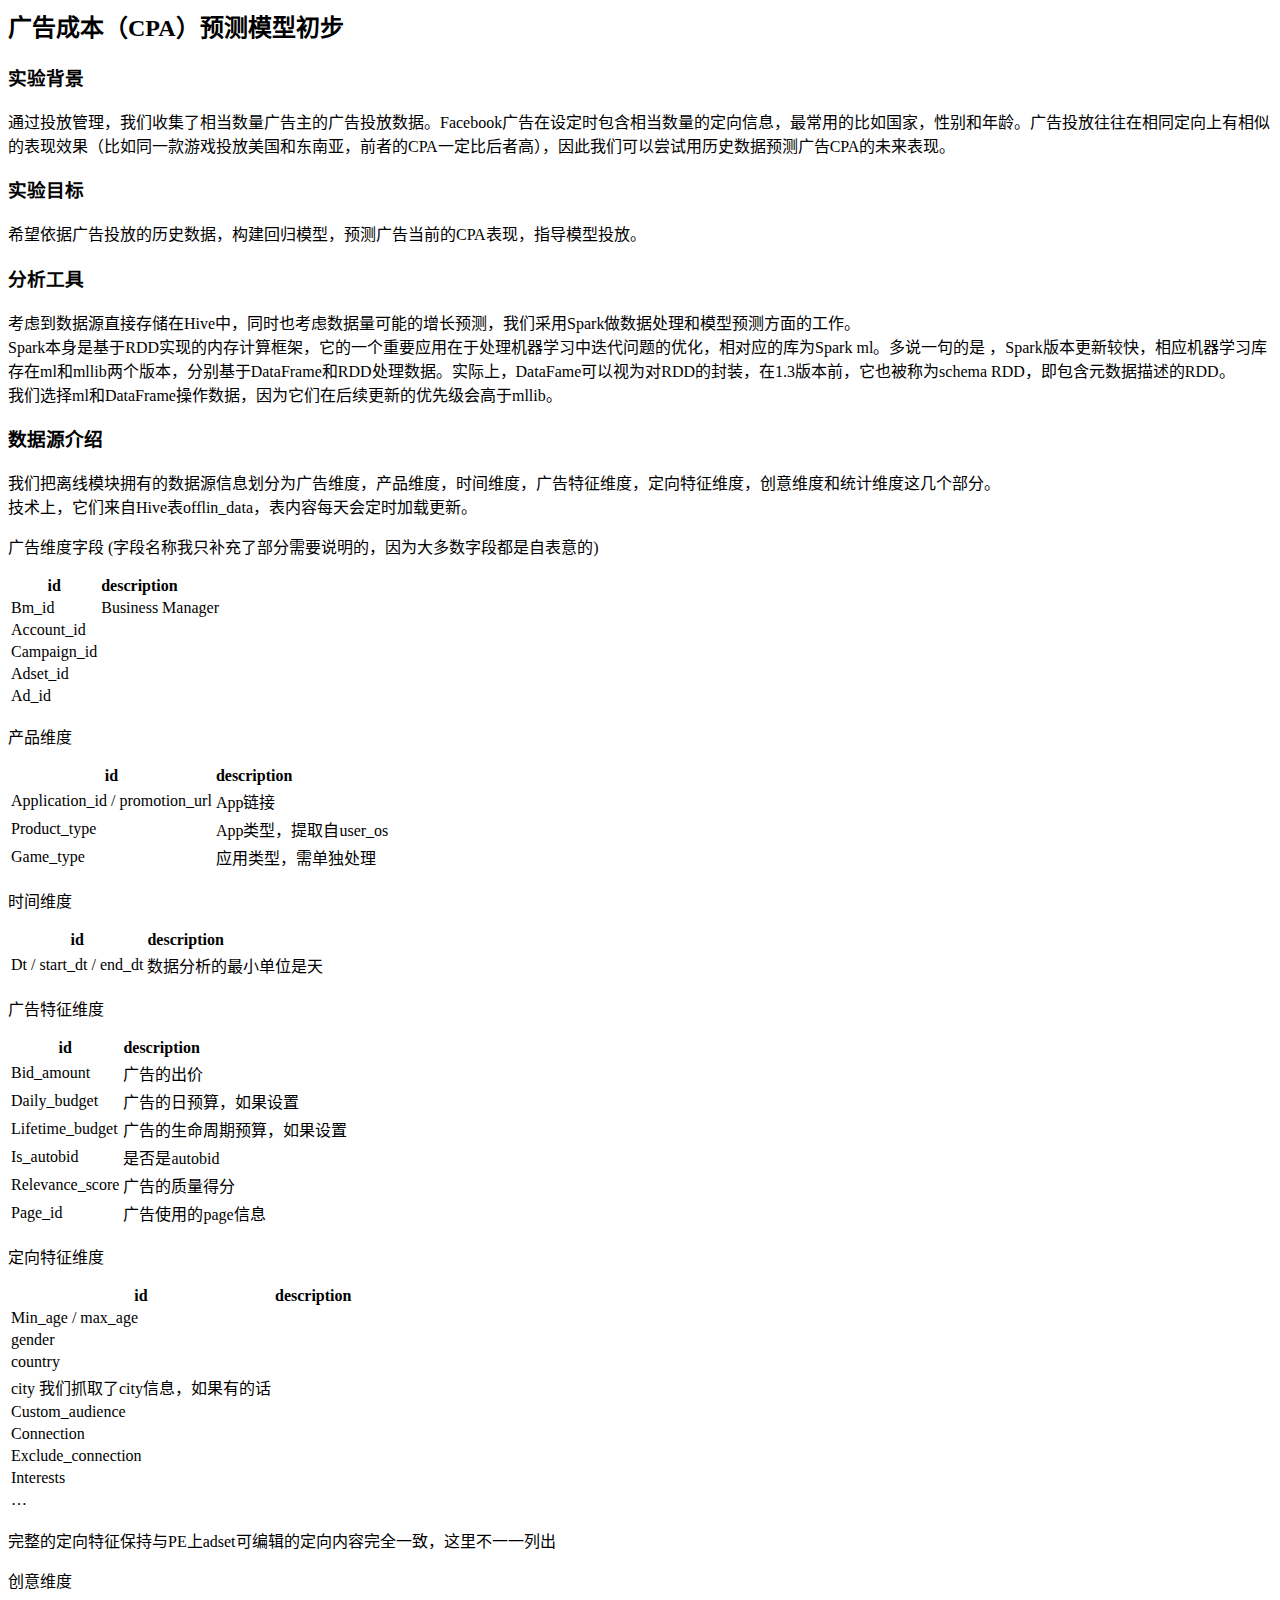
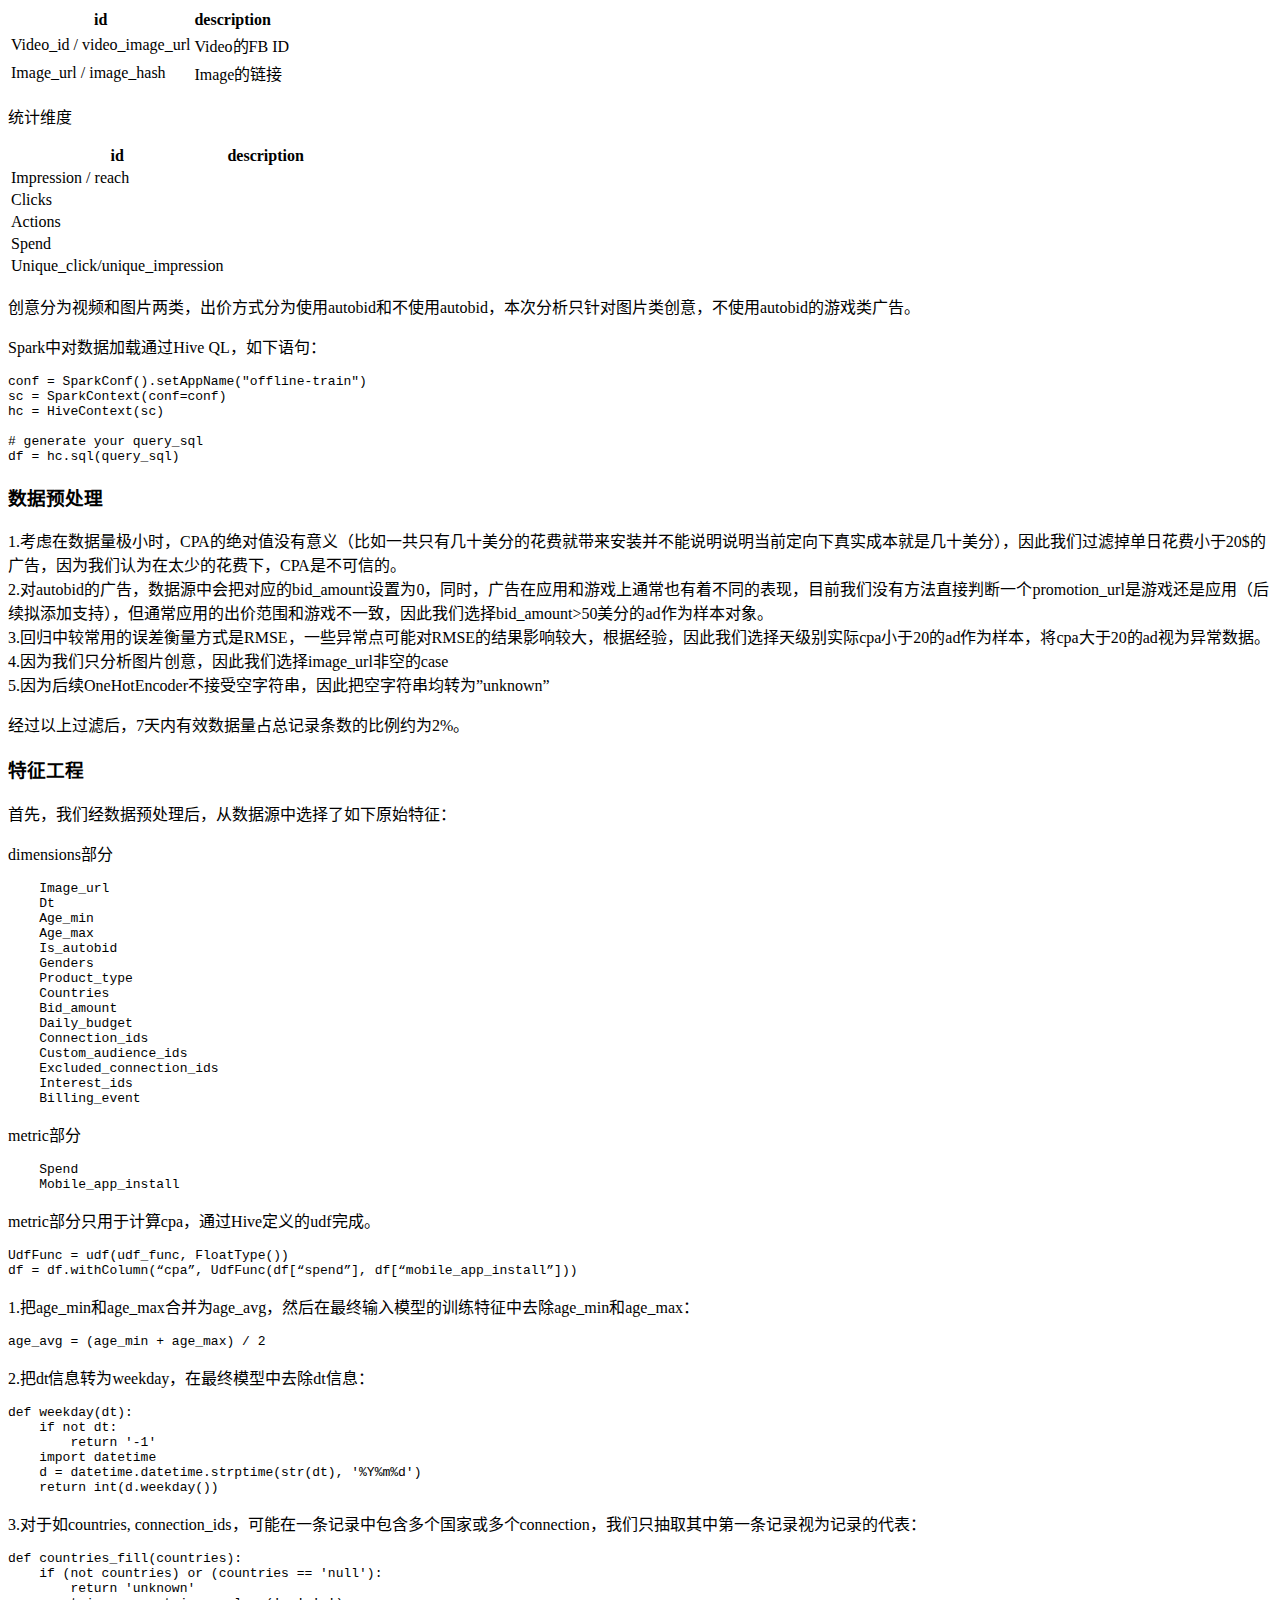
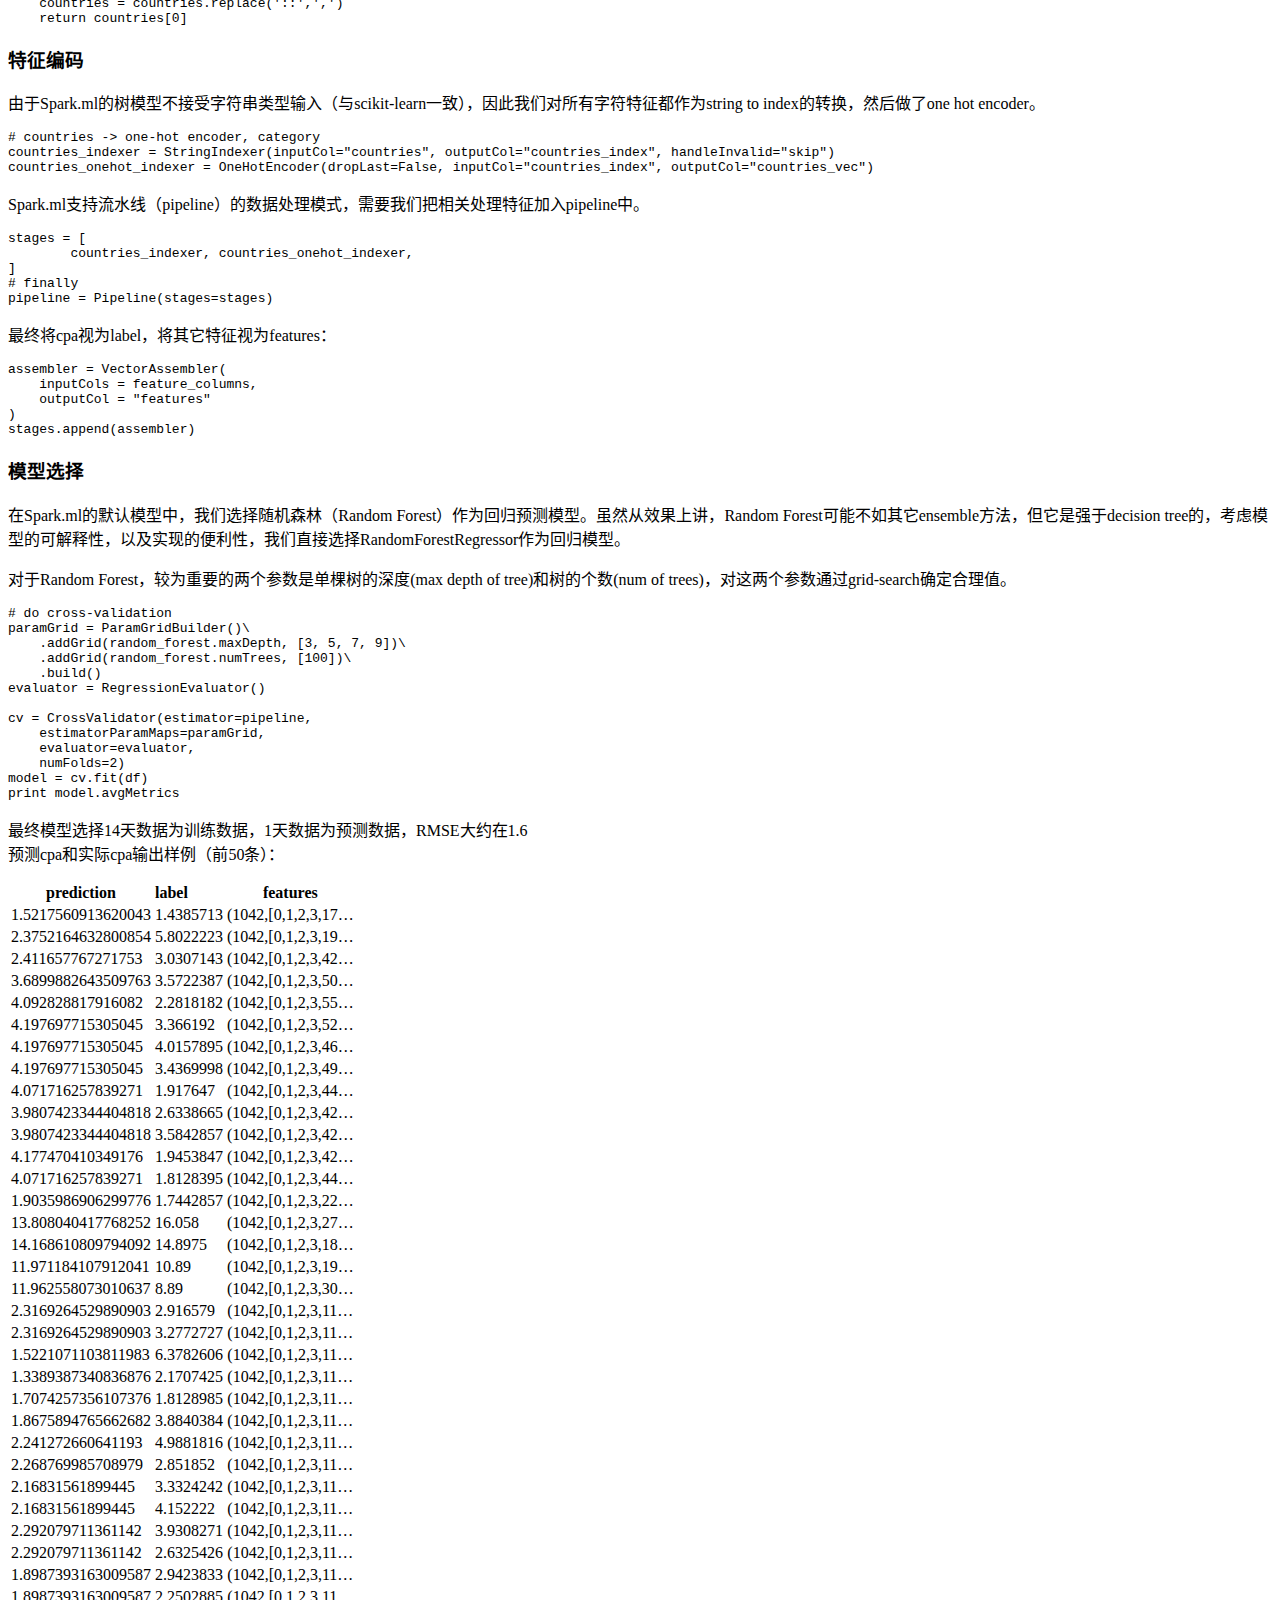
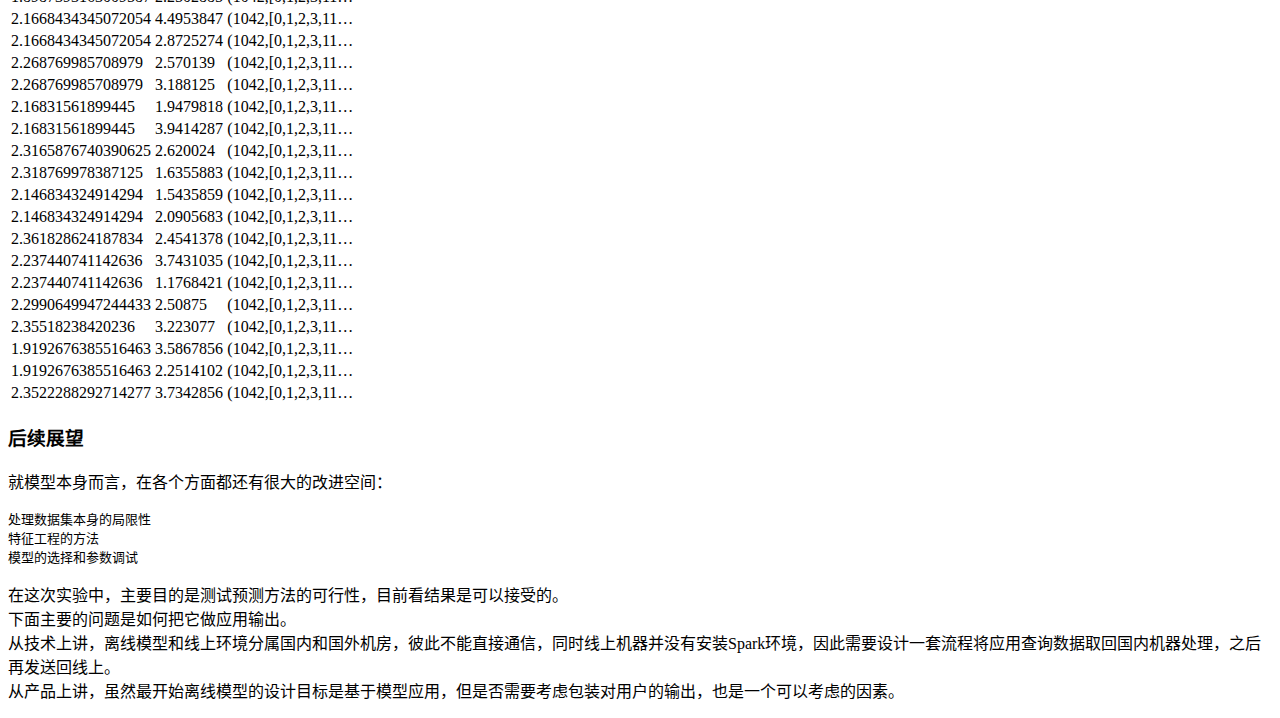
<file: mysite/markdown_to_html/2016-10-23-cpa-perdiction-with-spark.html>
<html lang="zh-cn">

<head>
<meta charset="utf-8"/>

</head>
<body>

<h2 id="广告成本cpa预测模型初步">广告成本（CPA）预测模型初步</h2>



<h3 id="实验背景">实验背景</h3>

<p>通过投放管理，我们收集了相当数量广告主的广告投放数据。Facebook广告在设定时包含相当数量的定向信息，最常用的比如国家，性别和年龄。广告投放往往在相同定向上有相似的表现效果（比如同一款游戏投放美国和东南亚，前者的CPA一定比后者高），因此我们可以尝试用历史数据预测广告CPA的未来表现。</p>



<h3 id="实验目标">实验目标</h3>

<p>希望依据广告投放的历史数据，构建回归模型，预测广告当前的CPA表现，指导模型投放。</p>



<h3 id="分析工具">分析工具</h3>

<p>考虑到数据源直接存储在Hive中，同时也考虑数据量可能的增长预测，我们采用Spark做数据处理和模型预测方面的工作。 <br>
Spark本身是基于RDD实现的内存计算框架，它的一个重要应用在于处理机器学习中迭代问题的优化，相对应的库为Spark ml。多说一句的是 ，Spark版本更新较快，相应机器学习库存在ml和mllib两个版本，分别基于DataFrame和RDD处理数据。实际上，DataFame可以视为对RDD的封装，在1.3版本前，它也被称为schema RDD，即包含元数据描述的RDD。 <br>
我们选择ml和DataFrame操作数据，因为它们在后续更新的优先级会高于mllib。</p>



<h3 id="数据源介绍">数据源介绍</h3>

<p>我们把离线模块拥有的数据源信息划分为广告维度，产品维度，时间维度，广告特征维度，定向特征维度，创意维度和统计维度这几个部分。 <br>
技术上，它们来自Hive表offlin_data，表内容每天会定时加载更新。</p>

<p>广告维度字段 (字段名称我只补充了部分需要说明的，因为大多数字段都是自表意的)</p>

<table>
<thead>
<tr>
  <th>id</th>
  <th align="left">description</th>
</tr>
</thead>
<tbody><tr>
  <td>Bm_id</td>
  <td align="left">Business Manager</td>
</tr>
<tr>
  <td>Account_id</td>
  <td align="left"></td>
</tr>
<tr>
  <td>Campaign_id</td>
  <td align="left"></td>
</tr>
<tr>
  <td>Adset_id</td>
  <td align="left"></td>
</tr>
<tr>
  <td>Ad_id</td>
  <td align="left"></td>
</tr>
</tbody></table>


<p>产品维度</p>

<table>
<thead>
<tr>
  <th>id</th>
  <th align="left">description</th>
</tr>
</thead>
<tbody><tr>
  <td>Application_id / promotion_url</td>
  <td align="left">App链接</td>
</tr>
<tr>
  <td>Product_type</td>
  <td align="left">App类型，提取自user_os</td>
</tr>
<tr>
  <td>Game_type</td>
  <td align="left">应用类型，需单独处理</td>
</tr>
</tbody></table>


<p>时间维度</p>

<table>
<thead>
<tr>
  <th>id</th>
  <th align="left">description</th>
</tr>
</thead>
<tbody><tr>
  <td>Dt / start_dt / end_dt</td>
  <td align="left">数据分析的最小单位是天</td>
</tr>
</tbody></table>


<p>广告特征维度</p>

<table>
<thead>
<tr>
  <th>id</th>
  <th align="left">description</th>
</tr>
</thead>
<tbody><tr>
  <td>Bid_amount</td>
  <td align="left">广告的出价</td>
</tr>
<tr>
  <td>Daily_budget</td>
  <td align="left">广告的日预算，如果设置</td>
</tr>
<tr>
  <td>Lifetime_budget</td>
  <td align="left">广告的生命周期预算，如果设置</td>
</tr>
<tr>
  <td>Is_autobid</td>
  <td align="left">是否是autobid</td>
</tr>
<tr>
  <td>Relevance_score</td>
  <td align="left">广告的质量得分</td>
</tr>
<tr>
  <td>Page_id</td>
  <td align="left">广告使用的page信息</td>
</tr>
</tbody></table>


<p>定向特征维度</p>

<table>
<thead>
<tr>
  <th>id</th>
  <th align="left">description</th>
</tr>
</thead>
<tbody><tr>
  <td>Min_age / max_age</td>
  <td align="left"></td>
</tr>
<tr>
  <td>gender</td>
  <td align="left"></td>
</tr>
<tr>
  <td>country</td>
  <td align="left"></td>
</tr>
<tr>
  <td>city   我们抓取了city信息，如果有的话</td>
  <td align="left"></td>
</tr>
<tr>
  <td>Custom_audience</td>
  <td align="left"></td>
</tr>
<tr>
  <td>Connection</td>
  <td align="left"></td>
</tr>
<tr>
  <td>Exclude_connection</td>
  <td align="left"></td>
</tr>
<tr>
  <td>Interests</td>
  <td align="left"></td>
</tr>
<tr>
  <td>…</td>
  <td align="left"></td>
</tr>
</tbody></table>


<p>完整的定向特征保持与PE上adset可编辑的定向内容完全一致，这里不一一列出</p>

<p>创意维度</p>

<table>
<thead>
<tr>
  <th>id</th>
  <th align="left">description</th>
</tr>
</thead>
<tbody><tr>
  <td>Video_id / video_image_url</td>
  <td align="left">Video的FB ID</td>
</tr>
<tr>
  <td>Image_url / image_hash</td>
  <td align="left">Image的链接</td>
</tr>
</tbody></table>


<p>统计维度</p>

<table>
<thead>
<tr>
  <th>id</th>
  <th align="left">description</th>
</tr>
</thead>
<tbody><tr>
  <td>Impression / reach</td>
  <td align="left"></td>
</tr>
<tr>
  <td>Clicks</td>
  <td align="left"></td>
</tr>
<tr>
  <td>Actions</td>
  <td align="left"></td>
</tr>
<tr>
  <td>Spend</td>
  <td align="left"></td>
</tr>
<tr>
  <td>Unique_click/unique_impression</td>
  <td align="left"></td>
</tr>
</tbody></table>


<p>创意分为视频和图片两类，出价方式分为使用autobid和不使用autobid，本次分析只针对图片类创意，不使用autobid的游戏类广告。</p>

<p>Spark中对数据加载通过Hive QL，如下语句：</p>

<pre><code>conf = SparkConf().setAppName("offline-train")
sc = SparkContext(conf=conf)
hc = HiveContext(sc)

# generate your query_sql
df = hc.sql(query_sql)
</code></pre>



<h3 id="数据预处理">数据预处理</h3>

<p>1.考虑在数据量极小时，CPA的绝对值没有意义（比如一共只有几十美分的花费就带来安装并不能说明说明当前定向下真实成本就是几十美分），因此我们过滤掉单日花费小于20$的广告，因为我们认为在太少的花费下，CPA是不可信的。 <br>
2.对autobid的广告，数据源中会把对应的bid_amount设置为0，同时，广告在应用和游戏上通常也有着不同的表现，目前我们没有方法直接判断一个promotion_url是游戏还是应用（后续拟添加支持），但通常应用的出价范围和游戏不一致，因此我们选择bid_amount&gt;50美分的ad作为样本对象。 <br>
3.回归中较常用的误差衡量方式是RMSE，一些异常点可能对RMSE的结果影响较大，根据经验，因此我们选择天级别实际cpa小于20的ad作为样本，将cpa大于20的ad视为异常数据。 <br>
4.因为我们只分析图片创意，因此我们选择image_url非空的case <br>
5.因为后续OneHotEncoder不接受空字符串，因此把空字符串均转为”unknown”</p>

<p>经过以上过滤后，7天内有效数据量占总记录条数的比例约为2%。</p>



<h3 id="特征工程">特征工程</h3>

<p>首先，我们经数据预处理后，从数据源中选择了如下原始特征：</p>

<p>dimensions部分</p>

<pre><code>    Image_url
    Dt
    Age_min
    Age_max
    Is_autobid
    Genders
    Product_type
    Countries
    Bid_amount
    Daily_budget
    Connection_ids
    Custom_audience_ids
    Excluded_connection_ids
    Interest_ids
    Billing_event
</code></pre>

<p>metric部分</p>

<pre><code>    Spend
    Mobile_app_install
</code></pre>

<p>metric部分只用于计算cpa，通过Hive定义的udf完成。</p>

<pre><code>UdfFunc = udf(udf_func, FloatType())
df = df.withColumn(“cpa”, UdfFunc(df[“spend”], df[“mobile_app_install”]))
</code></pre>

<p>1.把age_min和age_max合并为age_avg，然后在最终输入模型的训练特征中去除age_min和age_max：</p>

<pre><code>age_avg = (age_min + age_max) / 2
</code></pre>

<p>2.把dt信息转为weekday，在最终模型中去除dt信息：</p>

<pre><code>def weekday(dt):
    if not dt:
        return '-1'
    import datetime
    d = datetime.datetime.strptime(str(dt), '%Y%m%d')
    return int(d.weekday())
</code></pre>

<p>3.对于如countries, connection_ids，可能在一条记录中包含多个国家或多个connection，我们只抽取其中第一条记录视为记录的代表：</p>

<pre><code>def countries_fill(countries):
    if (not countries) or (countries == 'null'):
        return 'unknown'
    countries = countries.replace('::',',')
    return countries[0]
</code></pre>



<h3 id="特征编码">特征编码</h3>

<p>由于Spark.ml的树模型不接受字符串类型输入（与scikit-learn一致），因此我们对所有字符特征都作为string to index的转换，然后做了one hot encoder。</p>

<pre><code># countries -&gt; one-hot encoder, category
countries_indexer = StringIndexer(inputCol="countries", outputCol="countries_index", handleInvalid="skip")
countries_onehot_indexer = OneHotEncoder(dropLast=False, inputCol="countries_index", outputCol="countries_vec")
</code></pre>

<p>Spark.ml支持流水线（pipeline）的数据处理模式，需要我们把相关处理特征加入pipeline中。</p>

<pre><code>stages = [
        countries_indexer, countries_onehot_indexer,
]
# finally
pipeline = Pipeline(stages=stages)
</code></pre>

<p>最终将cpa视为label，将其它特征视为features：</p>

<pre><code>assembler = VectorAssembler(
    inputCols = feature_columns,
    outputCol = "features"
)
stages.append(assembler)
</code></pre>



<h3 id="模型选择">模型选择</h3>

<p>在Spark.ml的默认模型中，我们选择随机森林（Random Forest）作为回归预测模型。虽然从效果上讲，Random Forest可能不如其它ensemble方法，但它是强于decision tree的，考虑模型的可解释性，以及实现的便利性，我们直接选择RandomForestRegressor作为回归模型。</p>

<p>对于Random Forest，较为重要的两个参数是单棵树的深度(max depth of tree)和树的个数(num of trees)，对这两个参数通过grid-search确定合理值。</p>

<pre><code># do cross-validation
paramGrid = ParamGridBuilder()\
    .addGrid(random_forest.maxDepth, [3, 5, 7, 9])\
    .addGrid(random_forest.numTrees, [100])\
    .build()
evaluator = RegressionEvaluator()

cv = CrossValidator(estimator=pipeline,
    estimatorParamMaps=paramGrid,
    evaluator=evaluator,
    numFolds=2)
model = cv.fit(df)
print model.avgMetrics
</code></pre>

<p>最终模型选择14天数据为训练数据，1天数据为预测数据，RMSE大约在1.6 <br>
预测cpa和实际cpa输出样例（前50条）：</p>

<table>
<thead>
<tr>
  <th>prediction</th>
  <th align="left">label</th>
  <th align="center">features</th>
</tr>
</thead>
<tbody><tr>
  <td>1.5217560913620043</td>
  <td align="left">1.4385713</td>
  <td align="center">(1042,[0,1,2,3,17…</td>
</tr>
<tr>
  <td>2.3752164632800854</td>
  <td align="left">5.8022223</td>
  <td align="center">(1042,[0,1,2,3,19…</td>
</tr>
<tr>
  <td>2.411657767271753</td>
  <td align="left">3.0307143</td>
  <td align="center">(1042,[0,1,2,3,42…</td>
</tr>
<tr>
  <td>3.6899882643509763</td>
  <td align="left">3.5722387</td>
  <td align="center">(1042,[0,1,2,3,50…</td>
</tr>
<tr>
  <td>4.092828817916082</td>
  <td align="left">2.2818182</td>
  <td align="center">(1042,[0,1,2,3,55…</td>
</tr>
<tr>
  <td>4.197697715305045</td>
  <td align="left">3.366192</td>
  <td align="center">(1042,[0,1,2,3,52…</td>
</tr>
<tr>
  <td>4.197697715305045</td>
  <td align="left">4.0157895</td>
  <td align="center">(1042,[0,1,2,3,46…</td>
</tr>
<tr>
  <td>4.197697715305045</td>
  <td align="left">3.4369998</td>
  <td align="center">(1042,[0,1,2,3,49…</td>
</tr>
<tr>
  <td>4.071716257839271</td>
  <td align="left">1.917647</td>
  <td align="center">(1042,[0,1,2,3,44…</td>
</tr>
<tr>
  <td>3.9807423344404818</td>
  <td align="left">2.6338665</td>
  <td align="center">(1042,[0,1,2,3,42…</td>
</tr>
<tr>
  <td>3.9807423344404818</td>
  <td align="left">3.5842857</td>
  <td align="center">(1042,[0,1,2,3,42…</td>
</tr>
<tr>
  <td>4.177470410349176</td>
  <td align="left">1.9453847</td>
  <td align="center">(1042,[0,1,2,3,42…</td>
</tr>
<tr>
  <td>4.071716257839271</td>
  <td align="left">1.8128395</td>
  <td align="center">(1042,[0,1,2,3,44…</td>
</tr>
<tr>
  <td>1.9035986906299776</td>
  <td align="left">1.7442857</td>
  <td align="center">(1042,[0,1,2,3,22…</td>
</tr>
<tr>
  <td>13.808040417768252</td>
  <td align="left">16.058</td>
  <td align="center">(1042,[0,1,2,3,27…</td>
</tr>
<tr>
  <td>14.168610809794092</td>
  <td align="left">14.8975</td>
  <td align="center">(1042,[0,1,2,3,18…</td>
</tr>
<tr>
  <td>11.971184107912041</td>
  <td align="left">10.89</td>
  <td align="center">(1042,[0,1,2,3,19…</td>
</tr>
<tr>
  <td>11.962558073010637</td>
  <td align="left">8.89</td>
  <td align="center">(1042,[0,1,2,3,30…</td>
</tr>
<tr>
  <td>2.3169264529890903</td>
  <td align="left">2.916579</td>
  <td align="center">(1042,[0,1,2,3,11…</td>
</tr>
<tr>
  <td>2.3169264529890903</td>
  <td align="left">3.2772727</td>
  <td align="center">(1042,[0,1,2,3,11…</td>
</tr>
<tr>
  <td>1.5221071103811983</td>
  <td align="left">6.3782606</td>
  <td align="center">(1042,[0,1,2,3,11…</td>
</tr>
<tr>
  <td>1.3389387340836876</td>
  <td align="left">2.1707425</td>
  <td align="center">(1042,[0,1,2,3,11…</td>
</tr>
<tr>
  <td>1.7074257356107376</td>
  <td align="left">1.8128985</td>
  <td align="center">(1042,[0,1,2,3,11…</td>
</tr>
<tr>
  <td>1.8675894765662682</td>
  <td align="left">3.8840384</td>
  <td align="center">(1042,[0,1,2,3,11…</td>
</tr>
<tr>
  <td>2.241272660641193</td>
  <td align="left">4.9881816</td>
  <td align="center">(1042,[0,1,2,3,11…</td>
</tr>
<tr>
  <td>2.268769985708979</td>
  <td align="left">2.851852</td>
  <td align="center">(1042,[0,1,2,3,11…</td>
</tr>
<tr>
  <td>2.16831561899445</td>
  <td align="left">3.3324242</td>
  <td align="center">(1042,[0,1,2,3,11…</td>
</tr>
<tr>
  <td>2.16831561899445</td>
  <td align="left">4.152222</td>
  <td align="center">(1042,[0,1,2,3,11…</td>
</tr>
<tr>
  <td>2.292079711361142</td>
  <td align="left">3.9308271</td>
  <td align="center">(1042,[0,1,2,3,11…</td>
</tr>
<tr>
  <td>2.292079711361142</td>
  <td align="left">2.6325426</td>
  <td align="center">(1042,[0,1,2,3,11…</td>
</tr>
<tr>
  <td>1.8987393163009587</td>
  <td align="left">2.9423833</td>
  <td align="center">(1042,[0,1,2,3,11…</td>
</tr>
<tr>
  <td>1.8987393163009587</td>
  <td align="left">2.2502885</td>
  <td align="center">(1042,[0,1,2,3,11…</td>
</tr>
<tr>
  <td>2.1668434345072054</td>
  <td align="left">4.4953847</td>
  <td align="center">(1042,[0,1,2,3,11…</td>
</tr>
<tr>
  <td>2.1668434345072054</td>
  <td align="left">2.8725274</td>
  <td align="center">(1042,[0,1,2,3,11…</td>
</tr>
<tr>
  <td>2.268769985708979</td>
  <td align="left">2.570139</td>
  <td align="center">(1042,[0,1,2,3,11…</td>
</tr>
<tr>
  <td>2.268769985708979</td>
  <td align="left">3.188125</td>
  <td align="center">(1042,[0,1,2,3,11…</td>
</tr>
<tr>
  <td>2.16831561899445</td>
  <td align="left">1.9479818</td>
  <td align="center">(1042,[0,1,2,3,11…</td>
</tr>
<tr>
  <td>2.16831561899445</td>
  <td align="left">3.9414287</td>
  <td align="center">(1042,[0,1,2,3,11…</td>
</tr>
<tr>
  <td>2.3165876740390625</td>
  <td align="left">2.620024</td>
  <td align="center">(1042,[0,1,2,3,11…</td>
</tr>
<tr>
  <td>2.318769978387125</td>
  <td align="left">1.6355883</td>
  <td align="center">(1042,[0,1,2,3,11…</td>
</tr>
<tr>
  <td>2.146834324914294</td>
  <td align="left">1.5435859</td>
  <td align="center">(1042,[0,1,2,3,11…</td>
</tr>
<tr>
  <td>2.146834324914294</td>
  <td align="left">2.0905683</td>
  <td align="center">(1042,[0,1,2,3,11…</td>
</tr>
<tr>
  <td>2.361828624187834</td>
  <td align="left">2.4541378</td>
  <td align="center">(1042,[0,1,2,3,11…</td>
</tr>
<tr>
  <td>2.237440741142636</td>
  <td align="left">3.7431035</td>
  <td align="center">(1042,[0,1,2,3,11…</td>
</tr>
<tr>
  <td>2.237440741142636</td>
  <td align="left">1.1768421</td>
  <td align="center">(1042,[0,1,2,3,11…</td>
</tr>
<tr>
  <td>2.2990649947244433</td>
  <td align="left">2.50875</td>
  <td align="center">(1042,[0,1,2,3,11…</td>
</tr>
<tr>
  <td>2.35518238420236</td>
  <td align="left">3.223077</td>
  <td align="center">(1042,[0,1,2,3,11…</td>
</tr>
<tr>
  <td>1.9192676385516463</td>
  <td align="left">3.5867856</td>
  <td align="center">(1042,[0,1,2,3,11…</td>
</tr>
<tr>
  <td>1.9192676385516463</td>
  <td align="left">2.2514102</td>
  <td align="center">(1042,[0,1,2,3,11…</td>
</tr>
<tr>
  <td>2.3522288292714277</td>
  <td align="left">3.7342856</td>
  <td align="center">(1042,[0,1,2,3,11…</td>
</tr>
</tbody></table>




<h3 id="后续展望">后续展望</h3>

<p>就模型本身而言，在各个方面都还有很大的改进空间：</p>

<pre><code>处理数据集本身的局限性
特征工程的方法
模型的选择和参数调试
</code></pre>

<p>在这次实验中，主要目的是测试预测方法的可行性，目前看结果是可以接受的。 <br>
下面主要的问题是如何把它做应用输出。 <br>
从技术上讲，离线模型和线上环境分属国内和国外机房，彼此不能直接通信，同时线上机器并没有安装Spark环境，因此需要设计一套流程将应用查询数据取回国内机器处理，之后再发送回线上。 <br>
从产品上讲，虽然最开始离线模型的设计目标是基于模型应用，但是否需要考虑包装对用户的输出，也是一个可以考虑的因素。</p>
</body>
</html>
</file>
